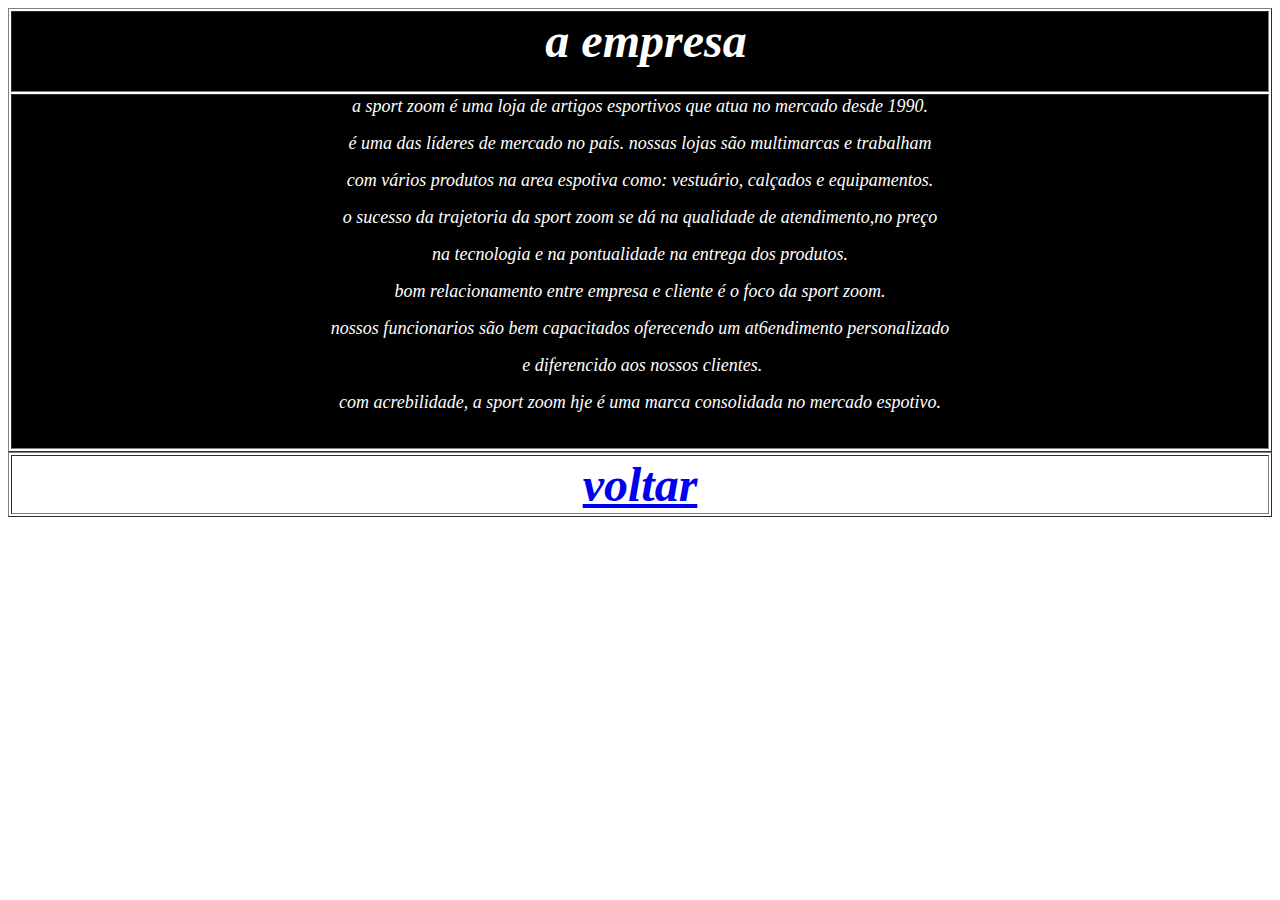
<file: aula 3 texto.htm>
<html>

<head>
<meta http-equiv="Content-Language" content="pt-br">
<meta http-equiv="Content-Type" content="text/html; charset=windows-1252">
<title>a empresa</title>
<meta name="Microsoft Theme" content="evrgreen 1011">
</head>

<body>

<table border="1" width="100%">
	<tr>
		<td align="center" bgcolor="#000000">
		<h5><i><font size="7" color="#FFFFFF">
		<span style="background-color: #000000">&nbsp;a empresa</span></font></i></h5>
		</td>
	</tr>
	<tr>
		<td align="center" bgcolor="#000000"><i>
		<font face="Adobe Fan Heiti Std B" size="4" color="#FFFFFF">a sport zoom 
		� uma loja de artigos esportivos que atua no mercado desde 1990.</font></i><p>
		<i><font face="Adobe Fan Heiti Std B" size="4" color="#FFFFFF">� uma das 
		l�deres de mercado no pa�s. nossas lojas s�o multimarcas e trabalham</font></i></p>
		<p><i><font face="Adobe Fan Heiti Std B" size="4" color="#FFFFFF">com 
		v�rios produtos na area espotiva como: vestu�rio, cal�ados e 
		equipamentos.</font></i></p>
		<p><i><font face="Adobe Fan Heiti Std B" size="4" color="#FFFFFF">o 
		sucesso da trajetoria da sport zoom se d� na qualidade de atendimento,no 
		pre�o</font></i></p>
		<p><i><font face="Adobe Fan Heiti Std B" size="4" color="#FFFFFF">na 
		tecnologia e na pontualidade na entrega dos produtos.</font></i></p>
		<p><i><font face="Adobe Fan Heiti Std B" size="4" color="#FFFFFF">bom 
		relacionamento entre empresa e cliente � o foco da sport zoom.</font></i></p>
		<p><i><font face="Adobe Fan Heiti Std B" size="4" color="#FFFFFF">nossos 
		funcionarios s�o bem capacitados oferecendo um at6endimento 
		personalizado</font></i></p>
		<p><i><font face="Adobe Fan Heiti Std B" size="4" color="#FFFFFF">&nbsp;e 
		diferencido aos nossos clientes.</font></i></p>
		<p><i><font face="Adobe Fan Heiti Std B" size="4" color="#FFFFFF">com 
		acrebilidade, a sport zoom hje � uma marca consolidada no mercado 
		espotivo.</font></i></p>
		<p>&nbsp;</td>
	</tr>
</table>

<table border="1" width="100%">
	<tr>
		<td>
		<p align="center"><i><b><font size="7"><a href="inicio.htm">voltar</a></font></b></i></td>
	</tr>
</table>

</body>

</html>
</file>
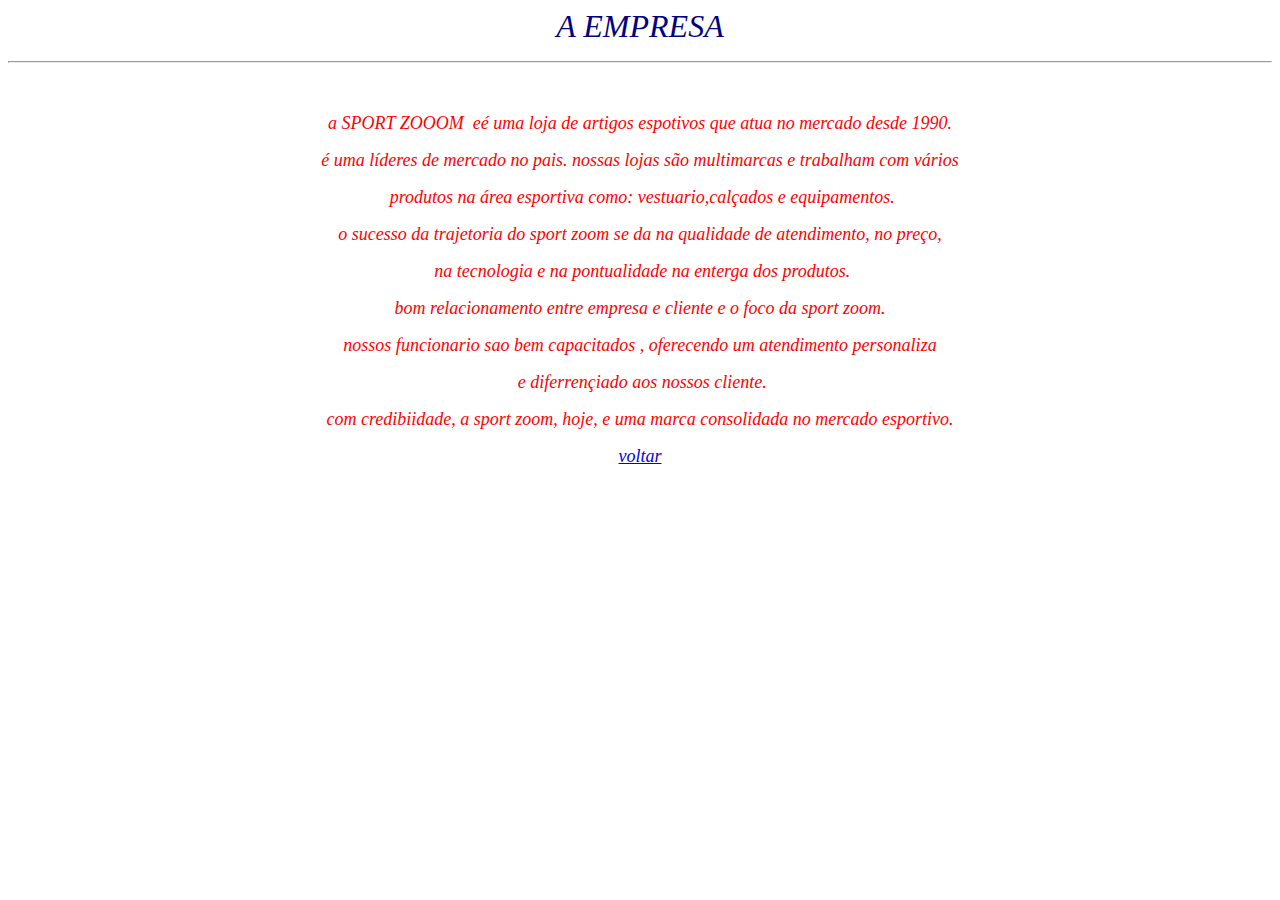
<file: sobre.htm>
<html>

<head>
<meta http-equiv="Content-Language" content="pt-br">
<meta http-equiv="Content-Type" content="text/html; charset=windows-1252">
<title>New Page 1</title>
<meta name="Microsoft Theme" content="nature 1011">
</head>

<body>

<p align="center"><i><font face="Century751 No2 BT" size="6" color="#000080">A 
EMPRESA </font></i></p>
<hr>
<p align="center">&nbsp;</p>
<p align="center"><i><font face="Verdana" size="4" color="#FF0000">a SPORT ZOOOM&nbsp; 
e� uma loja de artigos espotivos que atua no mercado desde 1990.</font></i></p>
<p align="center"><i><font face="Verdana" size="4" color="#FF0000">� uma l�deres 
de mercado no pais. nossas lojas s�o multimarcas e trabalham com v�rios</font></i></p>
<p align="center"><i><font face="Verdana" size="4" color="#FF0000">&nbsp;produtos 
na �rea esportiva como: vestuario,cal�ados e equipamentos.</font></i></p>
<p align="center"><i><font face="Verdana" size="4" color="#FF0000">o sucesso da 
trajetoria do sport zoom se da na qualidade de atendimento, no pre�o,</font></i></p>
<p align="center"><i><font face="Verdana" size="4" color="#FF0000">&nbsp;na 
tecnologia e na pontualidade na enterga dos produtos.</font></i></p>
<p align="center"><i><font face="Verdana" size="4" color="#FF0000">bom 
relacionamento entre empresa e cliente e o foco da sport zoom. </font></i></p>
<p align="center"><i><font face="Verdana" size="4" color="#FF0000">nossos 
funcionario sao bem capacitados , oferecendo um atendimento personaliza</font></i></p>
<p align="center"><i><font face="Verdana" size="4" color="#FF0000">&nbsp;e 
diferren�iado aos nossos cliente.</font></i></p>
<p align="center"><i><font face="Verdana" size="4" color="#FF0000">com 
credibiidade, a sport zoom, hoje, e uma marca consolidada no mercado esportivo.</font></i></p>
<p align="center"><i><font face="Verdana" size="4" color="#FF0000">
<a href="sport_zoom.htm">voltar</a></font></i></p>

</body>

</html>
</file>
